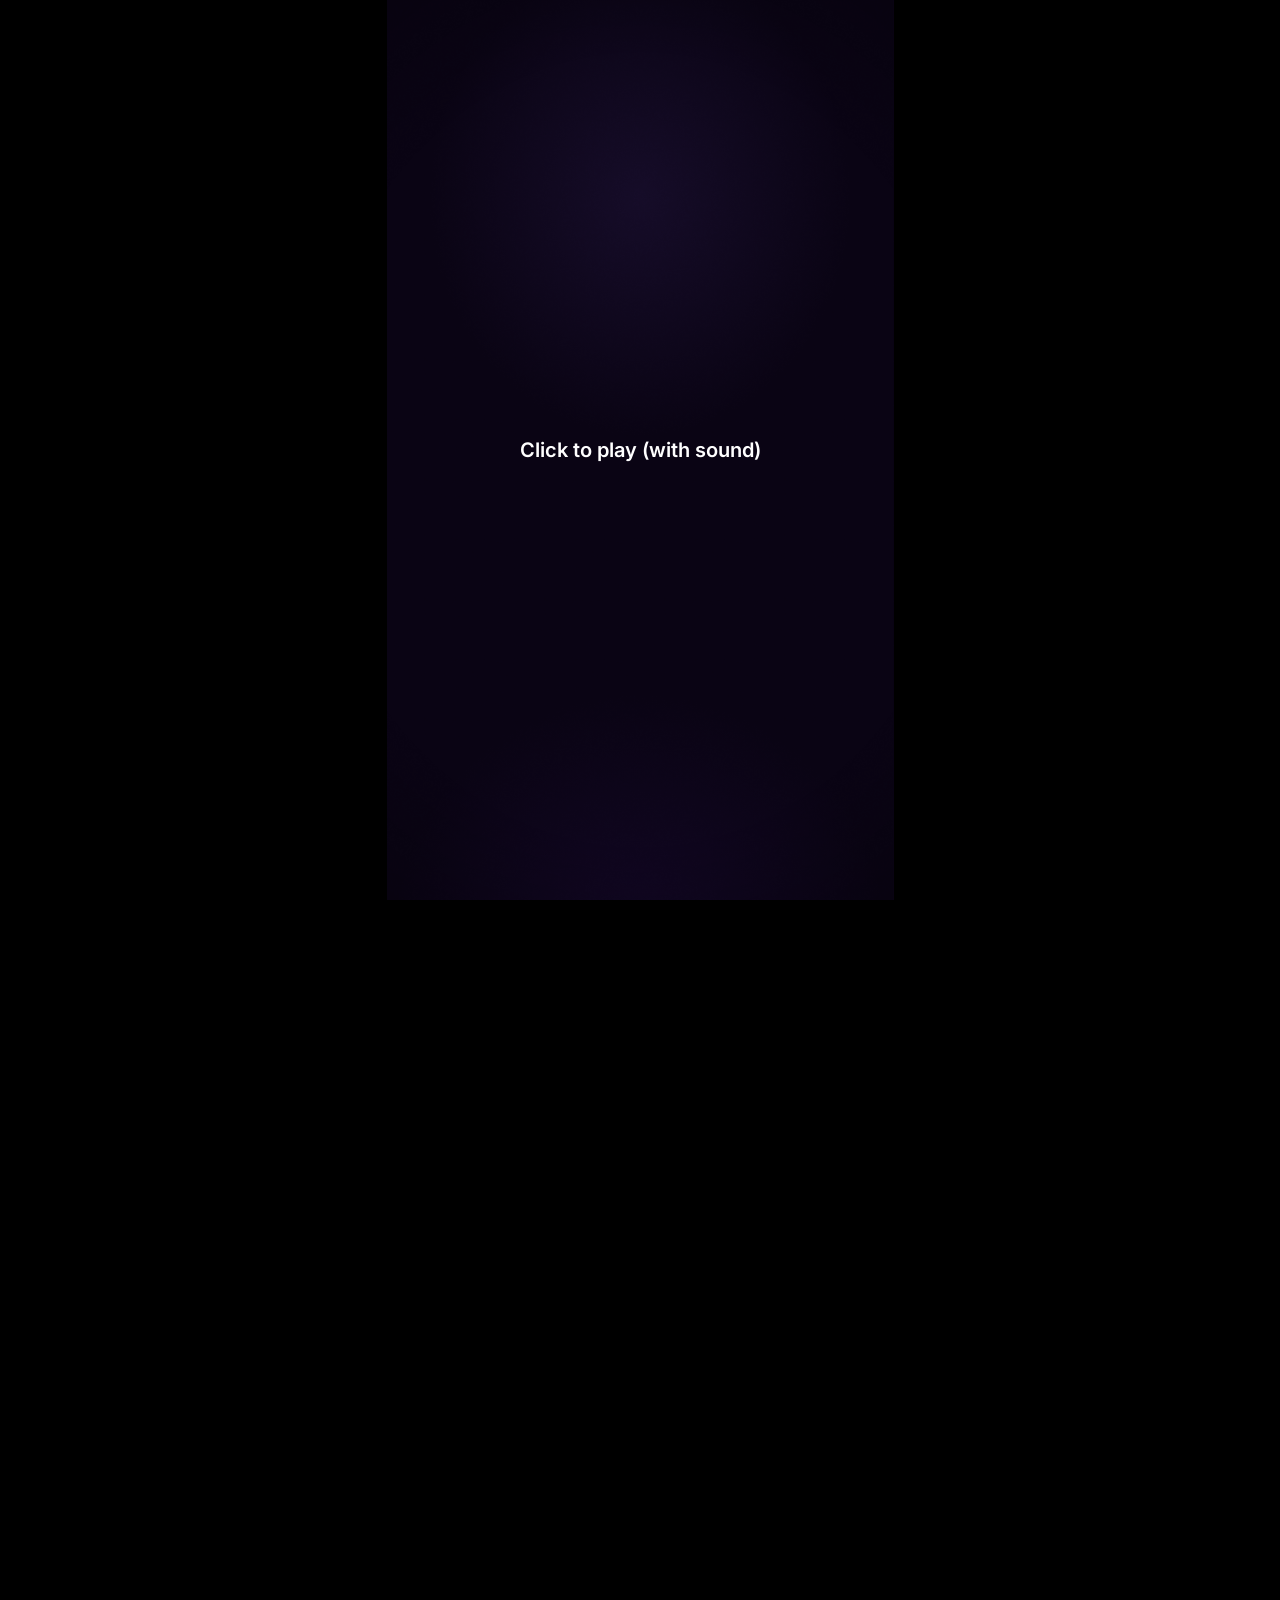
<file: webra-ad/index.html>
<!doctype html>
<html lang="en"><head><meta charset="utf-8">
<title>WEBRA 30s Spot</title>
<link rel="stylesheet" href="fonts/fonts.css">
<style>
:root{--ink:#07050c;--night:#0a0616;--deep:#140828;--plum:#1d0b3b;--purple:#5b21b6;--violet:#8b5cf6;--lav:#c4b5fd;--white:#f7f5ff}
html,body{margin:0;background:#000;overflow:hidden}
#stage{position:relative;width:1080px;height:1920px;overflow:hidden;background:var(--deep);transform-origin:0 0;font-family:Inter,sans-serif;color:var(--white)}
.abs{position:absolute;left:0;top:0;box-sizing:border-box}
.layer{position:absolute;left:0;top:0;width:1080px;height:1920px;perspective:1800px;perspective-origin:50% 50%}
.p3{transform-style:preserve-3d}
.disp{font-family:'Archivo Black';letter-spacing:-.02em;line-height:1;white-space:nowrap}
.mono{font-family:'JetBrains Mono',monospace}
#play{position:fixed;inset:0;display:flex;align-items:center;justify-content:center;color:#fff;font:600 20px Inter;background:rgba(0,0,0,.5);cursor:pointer;z-index:9}
</style></head>
<body>
<div id="stage"></div>
<script>
/* ============================================================
   WEBRA — 30s vertical spot. Deterministic timeline: seek(t).
   Edit these two placeholders, then re-render.
   ============================================================ */
const HANDLE = '[ INSTAGRAM HANDLE ]';
const SITE   = '[ WEBSITE URL ]';

const W=1080,H=1920,CX=540,CY=960,DUR=30;
const C=(x,a=0,b=1)=>Math.min(b,Math.max(a,x));
const P=(t,a,b)=>C((t-a)/(b-a));
const L=(a,b,p)=>a+(b-a)*p;
const E={
  o3:p=>1-Math.pow(1-p,3), o5:p=>1-Math.pow(1-p,5), i3:p=>p*p*p, i5:p=>p*p*p*p*p,
  io3:p=>p<.5?4*p*p*p:1-Math.pow(-2*p+2,3)/2,
  expo:p=>p>=1?1:1-Math.pow(2,-10*p),
  iexpo:p=>p<=0?0:Math.pow(2,10*p-10),
  back:p=>{const c1=2.2,c3=c1+1;return 1+c3*Math.pow(p-1,3)+c1*Math.pow(p-1,2)},
  soft:p=>{const c1=1.2,c3=c1+1;return 1+c3*Math.pow(p-1,3)+c1*Math.pow(p-1,2)},
};
function rng(seed){return()=>{seed|=0;seed=seed+0x6D2B79F5|0;let t=Math.imul(seed^seed>>>15,1|seed);t=t+Math.imul(t^t>>>7,61|t)^t;return((t^t>>>14)>>>0)/4294967296}}
const hash=n=>{const x=Math.sin(n*127.1+311.7)*43758.5453;return x-Math.floor(x)};
const stage=document.getElementById('stage');

function div(parent,css='',html='',cls=''){const d=document.createElement('div');d.className='abs '+cls;d.style.cssText=css;d.innerHTML=html;parent.appendChild(d);return d}
// centered box: element whose origin is the stage centre
function box(parent,w,h,css='',html='',cls=''){return div(parent,`left:${CX-w/2}px;top:${CY-h/2}px;width:${w}px;height:${h}px;`+css,html,cls)}
function tf(e,o={}){const{x=0,y=0,z=0,rx=0,ry=0,rz=0,s=1,sx=1,sy=1,sk=0}=o;e.style.transform=`translate3d(${x}px,${y}px,${z}px) rotateX(${rx}deg) rotateY(${ry}deg) rotateZ(${rz}deg) skewX(${sk}deg) scale(${s*sx},${s*sy})`}
function op(e,a){a=C(a);e.style.opacity=a;e.style.visibility=a<=.002?'hidden':'visible'}
function show(e,on){e.style.display=on?'':'none'}
// dimensional extrusion via stacked shadows
function extrude(dx,dy,n=14,from=[76,29,149],to=[12,5,24]){let s=[];for(let i=1;i<=n;i++){const k=i/n,c=from.map((v,j)=>Math.round(L(v,to[j],k)));s.push(`${(dx*i).toFixed(2)}px ${(dy*i).toFixed(2)}px 0 rgb(${c})`)}return s.join(',')}

// kinetic text line: mask wrapper + per-word/char spans
function tline(parent,txt,{size=160,y=0,font="'Archivo Black'",weight=400,color='var(--white)',maxW=960,ls=-.02,split='words',mask=true}={}){
  const anchor=div(parent,`left:0;top:${CY+y}px;width:${W}px;height:0;`,'','p3');
  const m=div(anchor,`left:0;width:${W}px;display:flex;justify-content:center;align-items:center;overflow:${mask?'hidden':'visible'};`);
  const inner=div(m,`position:relative;font-family:${font};font-weight:${weight};font-size:${size}px;color:${color};letter-spacing:${ls}em;white-space:nowrap;line-height:1;padding:0 .08em;`);
  const parts=split==='chars'?[...txt]:txt.split(' ');
  const spans=parts.map((p,i)=>{const s=document.createElement('span');s.style.cssText='display:inline-block;will-change:transform;white-space:pre';s.textContent=p+(split==='words'&&i<parts.length-1?' ':'');inner.appendChild(s);return s});
  const o={anchor,m,inner,spans,size,maxW};
  o.setSize=sz=>{o.size=sz;inner.style.fontSize=sz+'px';m.style.height=(sz*1.28)+'px';m.style.top=(-sz*.64)+'px'};
  o.setSize(size);return o;
}
function fit(o){const w=o.inner.scrollWidth;if(w>o.maxW)o.setSize(o.size*o.maxW/w)}
// mask reveal of spans: p 0..1 (from below), q 0..1 exit (to top)
function reveal(o,t,starts,dur=.42,ease=E.expo,exitAt=null,exitDur=.3){
  o.spans.forEach((s,i)=>{const st=Array.isArray(starts)?starts[i]:starts+i*.05;const p=ease(P(t,st,st+dur));
    let y=(1-p)*o.size*1.15;if(exitAt!=null){y-=E.i3(P(t,exitAt+i*.03,exitAt+i*.03+exitDur))*o.size*1.2}
    s.style.transform=`translateY(${y}px)`});
}

/* ---------------- BACKGROUND / GLOBAL LIGHT ---------------- */
const bg=div(stage,`width:${W}px;height:${H}px;background:var(--deep)`);
div(bg,`width:${W}px;height:${H}px;background:radial-gradient(60% 38% at 50% 22%,rgba(139,92,246,.20),rgba(139,92,246,0) 70%),radial-gradient(70% 40% at 50% 105%,rgba(91,33,182,.22),rgba(0,0,0,0) 70%)`);

const S={}; // scene layers (DOM order = z order)
for(const k of ['s6','s1','s2','s3','s4','s5'])S[k]=div(stage,'','','layer');

/* ================= SCENE 1 — THE HOOK (0–4s) ================= */
const s1={};
(()=>{
  const L1=S.s1;
  s1.cam=box(L1,W,H,'','','p3');
  const g=s1.phone=box(s1.cam,500,1020,'','','p3');
  s1.thick=[];
  for(let i=8;i>=1;i--){const c=Math.round(L(40,12,i/8));s1.thick.push(div(g,`width:500px;height:1020px;border-radius:72px;background:rgb(${c},${Math.round(c*.7)},${Math.round(c*1.5)});transform:translateZ(${-i*3.2}px)`))}
  s1.body=div(g,`width:500px;height:1020px;border-radius:72px;background:#0b0812;box-shadow:0 80px 140px rgba(0,0,0,.55),inset 0 0 0 2px rgba(255,255,255,.07)`);
  div(s1.body,`inset:0;border-radius:72px;background:linear-gradient(125deg,rgba(255,255,255,.28),rgba(255,255,255,0) 22%,rgba(255,255,255,0) 72%,rgba(255,255,255,.10));-webkit-mask:linear-gradient(#000 0 0) content-box,linear-gradient(#000 0 0);-webkit-mask-composite:xor;padding:3px`);
  // empty digital space behind the screen
  s1.void=div(g,`left:20px;top:20px;width:460px;height:980px;border-radius:54px;overflow:hidden;background:#050309;transform:translateZ(1px)`);
  div(s1.void,`inset:-200px;background:repeating-linear-gradient(0deg,rgba(196,181,253,.10) 0 1px,transparent 1px 46px),repeating-linear-gradient(90deg,rgba(196,181,253,.10) 0 1px,transparent 1px 46px);transform:perspective(500px) rotateX(58deg) translateY(160px)`);
  // generic social profile (intentionally unbranded)
  const r=rng(7);let tiles='';
  for(let i=0;i<9;i++){const g2=Math.round(185+r()*40),hue=r()<.4;tiles+=`<div class="abs" style="left:${(i%3)*154}px;top:${560+Math.floor(i/3)*154}px;width:152px;height:152px;background:${hue?`rgb(${g2-10},${g2-22},${g2+14})`:`rgb(${g2},${g2-4},${g2+6})`}"></div>`}
  let hl='';for(let i=0;i<4;i++)hl+=`<div class="abs" style="left:${24+i*100}px;top:436px;width:72px;height:72px;border-radius:50%;border:3px solid #d6d0e1;background:#eeebf3"></div>`;
  const profile=`
   <div class="abs" style="left:24px;top:22px;width:58px;height:14px;border-radius:7px;background:#1d1a24"></div>
   <div class="abs" style="left:370px;top:22px;width:66px;height:14px;border-radius:7px;background:#1d1a24"></div>
   <div class="abs" style="left:24px;top:66px;width:170px;height:22px;border-radius:6px;background:#2a2633"></div>
   <div class="abs" style="left:356px;top:62px;width:30px;height:30px;border-radius:8px;border:3px solid #2a2633"></div>
   <div class="abs" style="left:404px;top:62px;width:30px;height:30px;border-radius:50%;border:3px solid #2a2633"></div>
   <div class="abs" style="left:24px;top:112px;width:128px;height:128px;border-radius:50%;background:#dcd7e5;overflow:hidden"><div class="abs" style="left:40px;top:28px;width:48px;height:48px;border-radius:50%;background:#b8b1c6"></div><div class="abs" style="left:18px;top:86px;width:92px;height:70px;border-radius:46px 46px 0 0;background:#b8b1c6"></div></div>
   ${[0,1,2].map(i=>`<div class="abs" style="left:${186+i*92}px;top:146px;width:56px;height:24px;border-radius:6px;background:#2a2633"></div><div class="abs" style="left:${180+i*92}px;top:180px;width:68px;height:12px;border-radius:6px;background:#bdb6ca"></div>`).join('')}
   <div class="abs" style="left:24px;top:258px;font:700 26px Inter;color:#1d1a24">yourbusiness</div>
   <div class="abs" style="left:24px;top:302px;width:300px;height:14px;border-radius:7px;background:#cbc5d6"></div>
   <div class="abs" style="left:24px;top:326px;width:230px;height:14px;border-radius:7px;background:#cbc5d6"></div>
   <div class="abs" style="left:24px;top:362px;width:200px;height:50px;border-radius:12px;background:#e7e3ee"></div>
   <div class="abs" style="left:236px;top:362px;width:200px;height:50px;border-radius:12px;background:#e7e3ee"></div>
   ${hl}
   <div class="abs" style="left:0;top:540px;width:153px;height:3px;background:#1d1a24"></div>
   ${tiles}`;
  s1.screen=div(g,`left:20px;top:20px;width:460px;height:980px;border-radius:54px;overflow:hidden;background:#f6f4f9;transform:translateZ(2px)`,profile);
  // shards (triangulated copies of the screen)
  const cols=4,rows=8,pts=[];const rr=rng(21);
  for(let j=0;j<=rows;j++)for(let i=0;i<=cols;i++){const edge=i==0||j==0||i==cols||j==rows;pts.push([i*460/cols+(edge?0:(rr()-.5)*80),j*980/rows+(edge?0:(rr()-.5)*80)])}
  const tris=[];for(let j=0;j<rows;j++)for(let i=0;i<cols;i++){const a=pts[j*(cols+1)+i],b=pts[j*(cols+1)+i+1],c=pts[(j+1)*(cols+1)+i],d=pts[(j+1)*(cols+1)+i+1];if((i+j)%2){tris.push([a,b,d],[a,d,c])}else{tris.push([a,b,c],[b,d,c])}}
  s1.shardG=div(g,`left:20px;top:20px;width:460px;height:980px;transform:translateZ(3px)`,'','p3');
  s1.shards=tris.map((tr,i)=>{
    const cx=(tr[0][0]+tr[1][0]+tr[2][0])/3,cy=(tr[0][1]+tr[1][1]+tr[2][1])/3;
    const d=div(s1.shardG,`width:460px;height:980px;border-radius:54px;overflow:hidden;background:#f6f4f9;clip-path:polygon(${tr.map(p=>p[0].toFixed(1)+'px '+p[1].toFixed(1)+'px').join(',')});transform-origin:${cx}px ${cy}px`,profile);
    const dx=cx-230,dy=cy-420,len=Math.hypot(dx,dy)||1;
    return{d,dir:[dx/len+(rr()-.5)*.5,dy/len+(rr()-.5)*.5],dist:500+rr()*900,z:250+rr()*1100,r:[(rr()-.5)*420,(rr()-.5)*420,(rr()-.5)*300],delay:len/600*.12};
  });
  // crack lines
  const lines=new Set();tris.forEach(tr=>{for(let k=0;k<3;k++){const a=tr[k],b=tr[(k+1)%3];lines.add(`M${a[0].toFixed(1)} ${a[1].toFixed(1)}L${b[0].toFixed(1)} ${b[1].toFixed(1)}`)}});
  s1.cracks=div(g,`left:20px;top:20px;width:460px;height:980px;transform:translateZ(4px)`,`<svg width="460" height="980"><path d="${[...lines].join('')}" stroke="#fff" stroke-width="2.2" fill="none" stroke-linecap="round"/></svg>`);
  // headline
  s1.lines=[['JUST AN',-178],['INSTAGRAM',0],['PAGE?',178]].map(([txt,y])=>{
    const o=tline(L1,txt,{size:190,y,maxW:990,mask:false});
    // chromatic layers for the distort beat
    o.ghosts=['#8b5cf6','#c4b5fd'].map(col=>{const gh=o.inner.cloneNode(true);gh.style.color=col;gh.style.position='absolute';gh.style.left='0';gh.style.top='0';gh.style.textShadow='none';gh.style.fontSize='1em';gh.style.padding='0 .08em';o.inner.appendChild(gh);return gh});
    return o;
  });
})();

function scene1(t){
  const on=t<4.05;show(S.s1,on);if(!on)return;
  // camera push + shake at the crack
  const shake=t>1.0&&t<1.45?(hash(Math.floor(t*30))-.5)*14*(1-P(t,1.0,1.45)):0;
  tf(s1.cam,{x:shake,y:shake*.6,s:L(1,1.08,E.io3(P(t,0,4)))});
  const enter=E.o5(P(t,0,1.15)),away=E.io3(P(t,1.3,3.2));
  tf(s1.phone,{y:-30+14*Math.sin(t*2.2),z:L(-650,0,enter)-900*away,ry:L(-40,-16,E.o3(P(t,0,1.3)))+34*away,rx:L(14,7,enter),rz:L(-8,-3,enter)});
  const bodyA=P(t,0,.25)*(1-P(t,2.2,3.0));
  [...s1.thick,s1.body,s1.void].forEach(e=>op(e,bodyA));
  const intact=t<1.25;op(s1.screen,intact?P(t,0,.25):0);
  op(s1.cracks,t>=1.0&&t<1.25?.9*P(t,1.0,1.06):0);
  show(s1.shardG,!intact);
  s1.shards.forEach(sh=>{const p=E.o5(P(t,1.25+sh.delay,2.9+sh.delay));
    tf(sh.d,{x:sh.dir[0]*sh.dist*p,y:sh.dir[1]*sh.dist*p,z:sh.z*p,rx:sh.r[0]*p,ry:sh.r[1]*p,rz:sh.r[2]*p});
    op(sh.d,intact?0:1-P(p,.55,1))});
  // headline: slam (1.5 / 1.75 / 2.0), distort (3.0), exit (3.35)
  const st=[1.5,1.75,2.0];
  s1.lines.forEach((o,i)=>{
    const p=P(t,st[i],st[i]+.32),e=E.expo(p);
    const glitch=t>2.98&&t<3.36;const q=Math.floor(t*24)+i*7;
    const jx=glitch?(hash(q)-.5)*70:0,sk=glitch?(hash(q+3)-.5)*24:0;
    const ex=E.i5(P(t,3.34+i*.05,3.74+i*.05));
    tf(o.anchor,{x:jx+(i%2?1:-1)*1500*ex,z:L(900,0,e),rx:L(-38,0,e),sk:sk+(i%2?1:-1)*28*ex,s:1});
    op(o.inner,P(t,st[i],st[i]+.04));
    const sep=glitch?L(6,34,hash(q+9)):0;
    o.ghosts[0].style.transform=`translate(${-sep}px,${glitch?(hash(q+1)-.5)*16:0}px)`;
    o.ghosts[1].style.transform=`translate(${sep}px,${glitch?(hash(q+2)-.5)*16:0}px)`;
    o.ghosts.forEach(g=>g.style.opacity=sep>1?.9:0);
    o.inner.style.textShadow=extrude(-1.2,1.6,10);
  });
}

/* ============ SCENE 2 — WEBSITE DEVELOPMENT (4–10s) ============ */
const s2={};
const DESK={w:900,h:644},MOB={w:420,h:880};
const MODS={ // [x,y,w,h] in content coords (content = frame minus 44px chrome)
  nav:[[0,0,900,60],[0,0,420,60]],
  text:[[44,100,420,190],[24,84,372,150]],
  img:[[500,100,356,256],[24,250,372,200]],
  cta:[[44,318,190,56],[24,466,190,56]],
  c0:[[44,400,256,160],[24,540,372,84]],
  c1:[[316,400,256,160],[24,636,372,84]],
  c2:[[588,400,256,160],[24,732,372,84]],
};
(()=>{
  const L2=S.s2;
  s2.world=box(L2,W,H,'','','p3');
  s2.field=box(s2.world,W,H,'','','p3');
  const r=rng(99),cols=['#f7f5ff','#8b5cf6','#5b21b6','#c4b5fd'];
  s2.shapes=[];for(let i=0;i<30;i++){
    const type=i%6,sz=40+r()*130,col=cols[i%4];
    let css=`width:${sz}px;height:${sz}px;left:${-sz/2}px;top:${-sz/2}px;`;
    if(type==0)css+=`border:3px solid ${col}`;else if(type==1)css+=`background:${col}`;else if(type==2)css+=`border:3px solid ${col};border-radius:50%`;
    else if(type==3)css+=`background:${col};border-radius:50%;width:${sz*.5}px;height:${sz*.5}px`;else if(type==4)css+=`background:${col};clip-path:polygon(50% 0,100% 100%,0 100%)`;else css+=`background:${col};height:${sz*.18}px`;
    s2.shapes.push({d:div(s2.field,css),x:(r()-.5)*1300,y:(r()-.5)*1900,z:-1400+r()*1500,rs:(r()-.5)*90,tx:(r()-.5)*820,ty:(r()-.5)*560,ph:r()*6});
  }
  // floor + environment forms (revealed by camera move)
  s2.floor=box(s2.world,2400,2400,`background:repeating-linear-gradient(0deg,rgba(196,181,253,.13) 0 2px,transparent 2px 120px),repeating-linear-gradient(90deg,rgba(196,181,253,.13) 0 2px,transparent 2px 120px);-webkit-mask:radial-gradient(closest-side,#000,transparent)`);
  s2.slab=box(s2.world,260,900,`background:#5b21b6;box-shadow:inset -30px 0 60px rgba(0,0,0,.35)`);
  s2.slab2=box(s2.world,140,140,`background:#f7f5ff`);
  s2.ring=box(s2.world,520,520,`border:26px solid #2a1352;border-radius:50%`);
  // browser
  s2.B=box(s2.world,DESK.w,DESK.h,'','','p3');
  s2.shadow=box(s2.world,700,120,`background:radial-gradient(closest-side,rgba(0,0,0,.55),transparent);`);
  s2.frame=div(s2.B,`inset:0;border-radius:22px;background:#fbfaff;box-shadow:0 70px 140px rgba(0,0,0,.5),0 0 0 1px rgba(255,255,255,.4)`,'','p3');
  s2.chrome=div(s2.frame,`left:0;top:0;right:0;height:44px;border-radius:22px 22px 0 0;background:#ebe7f4`,
    `<div class="abs" style="left:20px;top:16px;width:12px;height:12px;border-radius:50%;background:#c9c2d8;box-shadow:20px 0 #c9c2d8,40px 0 #c9c2d8"></div>`);
  s2.url=div(s2.chrome,`top:9px;height:26px;border-radius:13px;background:#fff;font:500 14px 'JetBrains Mono';color:#7a7290;display:flex;align-items:center;justify-content:center`,'yourbusiness.ge');
  s2.content=div(s2.frame,`left:0;top:44px;right:0;bottom:0`,'','p3');
  const c=s2.content,M=s2.m={};
  M.grid=div(c,`inset:0 44px;background:repeating-linear-gradient(90deg,rgba(139,92,246,.16) 0 58px,transparent 58px 72px);transform:translateZ(1px)`);
  M.nav=div(c,`background:#0c0915;border-radius:0`,`<div class="abs" style="left:24px;top:20px;width:20px;height:20px;background:#8b5cf6"></div><div class="abs" style="left:54px;top:19px;font:800 17px Inter;color:#fff">Your Brand</div>`);
  M.links=div(M.nav,`right:28px;top:26px;width:300px;height:8px`,[0,1,2,3].map(i=>`<div class="abs" style="left:${i*72}px;top:0;width:54px;height:8px;border-radius:4px;background:rgba(255,255,255,${i==3?.9:.35})"></div>`).join(''));
  M.burger=div(M.nav,`right:24px;top:21px;width:26px;height:18px;border-top:3px solid #fff;border-bottom:3px solid #fff`,`<div class="abs" style="left:0;top:4.5px;width:26px;height:3px;background:#fff"></div>`);
  M.text=div(c,``);
  M.tl=['Crafted for','your','business.'].map((w,i)=>{const m=div(M.text,`left:0;overflow:hidden;width:420px`);const s=div(m,`position:relative;font-family:'Archivo Black';color:${i==2?'#5b21b6':'#0c0915'};letter-spacing:-.02em;white-space:nowrap;line-height:1.05`,w);return{m,s}});
  M.img=div(c,`border-radius:18px;overflow:hidden;background:#1d0b3b`,`<div class="abs" style="inset:-60%;background:repeating-linear-gradient(118deg,#f7f5ff 0 22px,#1d0b3b 22px 58px,#f7f5ff 58px 70px,#1d0b3b 70px 118px);transform:rotate(-8deg) skewY(6deg)"></div><div class="abs" style="right:18%;top:22%;width:34%;padding-bottom:34%;border-radius:50%;background:#8b5cf6"></div>`);
  M.cta=div(c,`border-radius:28px;background:#5b21b6;font:700 20px Inter;color:#fff;display:flex;align-items:center;justify-content:center`,'Get started →');
  ['c0','c1','c2'].forEach(k=>{M[k]=div(c,`border-radius:14px;background:#f0ecfa`);
    M[k+'i']=div(M[k],`width:40px;height:40px;border-radius:10px;background:${k=='c1'?'#0c0915':'#8b5cf6'}`);
    M[k+'l']=div(M[k],`width:150px;height:30px`,`<div class="abs" style="left:0;top:0;width:150px;height:11px;border-radius:6px;background:#3b3450"></div><div class="abs" style="left:0;top:20px;width:110px;height:9px;border-radius:5px;background:#c3bcd3"></div>`)});
  s2.white=div(s2.frame,`inset:0;border-radius:22px;background:#f7f5ff;transform:translateZ(60px)`);
  // headline
  s2.head=tline(L2,'BUILD IT.',{size:230,y:-700,maxW:960});
})();

function scene2(t){
  const on=t>3.25&&t<10.02;show(S.s2,on);if(!on)return;
  // camera move after the build
  const orbit=E.io3(P(t,8.0,9.2)),back=E.io3(P(t,9.25,9.9));
  const k=orbit*(1-back);
  tf(s2.world,{x:-90*k,z:-280*k,ry:20*k,rx:4*k});
  // geometric field
  const fz=L(-1500,0,E.o5(P(t,3.25,4.3))),conv=E.io3(P(t,4.3,4.95));
  s2.shapes.forEach((s,i)=>{
    const dr=t*.35+s.ph;
    const x=L(s.x+Math.sin(dr)*30,s.tx,conv),y=L(s.y+Math.cos(dr*1.3)*30,s.ty,conv),z=L(s.z+fz,0,conv);
    tf(s.d,{x,y,z,rz:s.rs*t+i*20,rx:s.rs*t*.5,s:L(1,.25,conv)});
    op(s.d,P(t,3.25,3.6)*(1-P(t,4.7,4.95)));
  });
  // environment
  const envA=P(t,7.6,8.3)*(1-P(t,9.35,9.8));
  tf(s2.floor,{y:760,rx:84,z:-200});op(s2.floor,envA*.9);
  tf(s2.slab,{x:-620,y:-80,z:-900,ry:28});op(s2.slab,envA);
  tf(s2.slab2,{x:520,y:-560,z:-600,rz:45+t*18,rx:t*30});op(s2.slab2,envA);
  tf(s2.ring,{x:380,y:420,z:-1100,rx:62,rz:t*12});op(s2.ring,envA);
  // browser
  const m=E.io3(P(t,6.95,7.95));      // desktop -> mobile
  const col=E.io3(P(t,9.45,9.95));     // collapse into the gem
  let w=L(DESK.w,MOB.w,m),h=L(DESK.h,MOB.h,m);w=L(w,220,col);h=L(h,220,col);
  const B=s2.B;B.style.width=w+'px';B.style.height=h+'px';B.style.left=(CX-w/2)+'px';B.style.top=(CY-h/2)+'px';
  const bin=E.o5(P(t,4.45,5.05));
  const ry=L(L(-30,-12,E.o3(P(t,4.45,6.95))),0,m),rx=L(L(16,6,E.o3(P(t,4.45,6.95))),0,m);
  tf(B,{y:L(L(60,150,m),-380,col),z:L(-420,0,bin),ry:ry*(1-col),rx:rx*(1-col),rz:45*col,s:L(.85,1,bin)});
  op(s2.frame,P(t,4.5,4.8));
  s2.frame.style.borderRadius=L(22,12,col)+'px';
  tf(s2.shadow,{y:L(560,700,m),rx:90,z:-100});op(s2.shadow,P(t,4.6,5.2)*(1-col));
  s2.url.style.left=L(80,60,m)+'px';s2.url.style.right=L(80,20,m)+'px';
  op(s2.white,E.o3(P(t,9.45,9.72)));op(s2.content,1-P(t,9.45,9.62));
  // modules
  const M=s2.m;
  const place=(e,k)=>{const[a,b]=MODS[k];const r=a.map((v,i)=>L(v,b[i],m));e.style.left=r[0]+'px';e.style.top=r[1]+'px';e.style.width=r[2]+'px';e.style.height=r[3]+'px';return r};
  op(M.grid,.9*P(t,4.95,5.2)*(1-P(t,6.5,6.9)));
  place(M.nav,'nav');{const p=E.expo(P(t,5.0,5.4));tf(M.nav,{y:-50*(1-p),z:80*(1-p)});op(M.nav,P(t,5.0,5.12))}
  op(M.links,1-m);op(M.burger,m);
  place(M.text,'text');const fs=L(46,36,m);
  M.tl.forEach((o,i)=>{o.m.style.top=(i*fs*1.08)+'px';o.m.style.height=(fs*1.08)+'px';o.s.style.fontSize=fs+'px';const p=E.expo(P(t,5.2+i*.1,5.6+i*.1));o.s.style.transform=`translateY(${(1-p)*fs*1.1}px)`});
  place(M.img,'img');{const p=E.soft(P(t,5.5,5.95));tf(M.img,{x:260*(1-p),z:220*(1-p),ry:-30*(1-p)});op(M.img,P(t,5.5,5.6))}
  place(M.cta,'cta');{const p=E.back(P(t,5.9,6.2));tf(M.cta,{s:Math.max(0,p)});op(M.cta,P(t,5.9,5.95))}
  ['c0','c1','c2'].forEach((k,i)=>{place(M[k],k);const p=E.soft(P(t,6+i*.125,6.4+i*.125));tf(M[k],{y:140*(1-p),z:180*(1-p)});op(M[k],P(t,6+i*.125,6.08+i*.125));
    M[k+'i'].style.left='18px';M[k+'i'].style.top=L(18,22,m)+'px';M[k+'l'].style.left=L(18,74,m)+'px';M[k+'l'].style.top=L(78,28,m)+'px'});
  // BUILD IT.
  const o=s2.head;reveal(o,t,[7.98,8.2],.45,E.expo,9.28,.28);
  tf(o.anchor,{x:-40*k,ry:10*k});
  o.inner.style.textShadow=extrude(-1.4+2.6*k,1.8,16);
}

/* ============ SCENE 3 — SEO / GOOGLE VISIBILITY (10–16s) ============ */
const s3={};
const QUERY='website developer near me';
(()=>{
  const L3=S.s3;
  s3.world=box(L3,W,H,'','','p3');
  // rising lines
  const r=rng(5);s3.rise=[];for(let i=0;i<18;i++){const x=-500+i*(1000/17)+(r()-.5)*20;s3.rise.push({d:div(s3.world,`left:${CX+x}px;top:${CY+960}px;width:${i%3?2:4}px;height:${500+r()*900}px;background:${i%4?'rgba(196,181,253,.28)':'rgba(247,245,255,.55)'};transform-origin:50% 0`),st:r()*1.2})}
  s3.rings=[0,1,2,3,4].map(()=>box(s3.world,100,100,`border:3px solid rgba(196,181,253,.5);border-radius:50%`));
  // gem
  s3.gem=box(s3.world,W,H,'','','p3');
  s3.core=box(s3.gem,220,220,`background:#f7f5ff;border-radius:14px;box-shadow:0 0 70px rgba(167,139,250,.55),0 0 0 10px rgba(139,92,246,.18)`);
  s3.facets=[260,330,410].map((s,i)=>box(s3.gem,s,s,`border:${i==1?4:2}px solid ${i==1?'#8b5cf6':'rgba(247,245,255,.7)'};border-radius:${10+i*4}px`));
  // orbiting ghost search bars
  s3.ghosts=[0,1,2].map(()=>box(s3.world,520,84,`border-radius:42px;border:2px solid rgba(247,245,255,.35);background:rgba(247,245,255,.04)`,`<div class="abs" style="left:26px;top:26px;width:28px;height:28px;border-radius:50%;border:3px solid rgba(247,245,255,.5)"></div><div class="abs" style="left:74px;top:36px;width:240px;height:10px;border-radius:5px;background:rgba(247,245,255,.25)"></div>`));
  // main search bar
  s3.bar=box(s3.world,900,124,`border-radius:62px;background:#fbfaff;box-shadow:0 40px 90px rgba(0,0,0,.45)`);
  s3.lens=div(s3.bar,`left:48px;top:40px;width:44px;height:44px;border-radius:50%;border:5px solid #5b21b6`);
  s3.handle=div(s3.bar,`left:86px;top:80px;width:18px;height:5px;border-radius:3px;background:#5b21b6;transform:rotate(45deg)`);
  s3.q=div(s3.bar,`left:126px;top:0;height:124px;display:flex;align-items:center;font:500 42px Inter;color:#0c0915;white-space:pre`);
  s3.ph=div(s3.bar,`left:126px;top:0;height:124px;display:flex;align-items:center;font:500 42px Inter;color:#a59fb3`,'Search');
  s3.caret=div(s3.bar,`top:36px;width:4px;height:52px;background:#8b5cf6`);
  s3.go=div(s3.bar,`right:14px;top:14px;width:96px;height:96px;border-radius:50%;background:#5b21b6`,`<div class="abs" style="left:32px;top:44px;width:30px;height:6px;background:#fff;border-radius:3px"></div><div class="abs" style="left:46px;top:36px;width:16px;height:16px;border-top:6px solid #fff;border-right:6px solid #fff;transform:rotate(45deg);box-sizing:border-box"></div>`);
  // results
  s3.rows=[0,1,2].map(()=>box(s3.world,900,112,`border-radius:22px;background:rgba(247,245,255,.07);border:1px solid rgba(247,245,255,.12)`,`<div class="abs" style="left:28px;top:30px;width:52px;height:52px;border-radius:12px;background:rgba(247,245,255,.16)"></div><div class="abs" style="left:104px;top:34px;width:380px;height:16px;border-radius:8px;background:rgba(247,245,255,.3)"></div><div class="abs" style="left:104px;top:64px;width:260px;height:12px;border-radius:6px;background:rgba(247,245,255,.16)"></div>`));
  s3.card=box(s3.world,900,270,`border-radius:26px;background:#fbfaff;box-shadow:0 40px 90px rgba(0,0,0,.45),0 0 0 4px #8b5cf6`,
   `<div class="abs" style="left:34px;top:36px;width:62px;height:62px;border-radius:50% 50% 50% 0;background:#5b21b6;transform:rotate(-45deg)"><div class="abs" style="left:21px;top:21px;width:20px;height:20px;border-radius:50%;background:#fff"></div></div>
    <div class="abs" style="left:124px;top:32px;font:800 46px Inter;color:#0c0915;letter-spacing:-.01em">Your Business</div>
    <div class="abs" style="left:124px;top:98px;width:300px;height:14px;border-radius:7px;background:#cfc8dd"></div>
    ${['Website','Directions','Call'].map((w,i)=>`<div class="abs" style="left:${34+[0,210,440][i]}px;top:160px;height:70px;padding:0 30px;border-radius:35px;border:3px solid #5b21b6;font:700 28px Inter;color:#5b21b6;display:flex;align-items:center">${w}</div>`).join('')}`);
  s3.pinRings=[0,1,2].map(()=>box(s3.world,60,60,`border:3px solid #8b5cf6;border-radius:50%`));
  s3.head=tline(L3,'GET FOUND.',{size:200,y:-760,maxW:900});
  // transition ring
  s3.wipeRing=div(L3,`border:8px solid #f7f5ff;border-radius:50%`);
})();

function scene3(t){
  const on=t>9.88&&t<16.02;show(S.s3,on);if(!on)return;
  const fade=1;
  // gem
  const gA=t<15.3?1:0;
  tf(s3.gem,{y:-380,s:1+.04*Math.sin(t*6.28)});
  tf(s3.core,{rz:45+(t-9.9)*14,ry:0});op(s3.core,gA*fade);
  s3.facets.forEach((f,i)=>{const a=E.o5(P(t,9.95+i*.08,10.6+i*.08));tf(f,{rz:45+(t-9.9)*(i%2?-24:18),rx:(t-9.9)*(30+i*20),ry:(t-9.9)*(22-i*9),s:L(.5,1,a)});op(f,a*fade)});
  // ghost bars orbit, one becomes the main bar
  s3.ghosts.forEach((g,i)=>{const th=(t-9.9)*1.6+i*2.094;const a=E.o3(P(t,10.0+i*.07,10.5+i*.07));
    tf(g,{x:430*Math.cos(th),y:-380+90*Math.sin(th),z:360*Math.sin(th)-80,ry:-Math.cos(th)*40,s:L(.4,1,a)});op(g,a*.9*(1-P(t,11.6,12.1)))});
  const bIn=E.soft(P(t,10.45,10.95));
  tf(s3.bar,{y:20,z:L(-600,0,bIn),rx:L(40,0,bIn),s:1});op(s3.bar,P(t,10.45,10.6)*(t<15.4?1:0));
  const n=Math.floor(C((t-10.8)/0.046,0,QUERY.length));
  s3.q.textContent=QUERY.slice(0,n);op(s3.ph,n?0:1);
  s3.caret.style.left=(128+s3.q.offsetWidth)+'px';op(s3.caret,(t<12.05&&Math.floor(t*4)%2==0)||(n>0&&n<QUERY.length)?1:0);
  const press=P(t,12.0,12.08)*(1-P(t,12.08,12.25));tf(s3.go,{s:1-.12*press});
  // results
  const lift=E.io3(P(t,12.45,12.95));
  s3.rows.forEach((r,i)=>{const a=E.soft(P(t,12.1+i*.08,12.45+i*.08));tf(r,{y:L(186+i*134,476+i*134,lift)+60*(1-a),z:-200*(1-a)});op(r,P(t,12.1+i*.08,12.2+i*.08)*L(1,.4,lift)*fade)});
  const cIn=E.soft(P(t,12.45,12.95));
  tf(s3.card,{y:L(1100,265,cIn),z:L(300,40,cIn),rx:L(-30,0,cIn)});op(s3.card,P(t,12.45,12.55)*fade);
  s3.pinRings.forEach((r,i)=>{const st=13.0+i*.5,p=P(t,st,st+1.4);tf(r,{x:-385,y:199,s:L(1,7,E.o3(p))});op(r,(p>0&&p<1?1-p:0)*fade)});
  // visibility: expanding rings around the gem, rising lines
  s3.rings.forEach((r,i)=>{const st=12.5+i*.5,p=P(t,st,st+1.6);tf(r,{y:-380,s:L(2,12,E.o3(p))});op(r,(p>0&&p<1?(1-p)*.8:0)*fade)});
  s3.rise.forEach(l=>{const p=E.o5(P(t,12.8+l.st,14.4+l.st));l.d.style.transform=`translate3d(0,${-p*l.d.offsetHeight}px,-300px)`;op(l.d,P(t,12.8+l.st,13+l.st)*fade)});
  // GET FOUND.
  reveal(s3.head,t,[13.48,13.72],.45,E.expo);op(s3.head.anchor,fade);
  s3.head.inner.style.letterSpacing=L(.06,-.02,E.o3(P(t,13.48,14.6)))+'em';
  s3.head.inner.style.textShadow=extrude(-1.2,1.8,16);
  // lens pre-expansion + circular wipe
  const pre=E.back(P(t,15.0,15.35));tf(s3.lens,{s:1+.6*pre});
  const R=L(30,1400,E.iexpo(P(t,15.3,15.98)));const ra=P(t,15.3,15.35)*(1-P(t,15.75,16.0));
  const s=s3.wipeRing.style;s.left=(160-R)+'px';s.top=(980-R)+'px';s.width=s.height=(2*R)+'px';op(s3.wipeRing,ra);
}

/* ============ SCENE 4 — AI AUTOMATIONS (16–22s) ============ */
const s4={};
const TASKS=['New lead','Booking request','Invoice','Follow-up email','Update CRM','Confirm order','Schedule post','Weekly report'];
(()=>{
  const L4=S.s4;L4.style.background='var(--night)';
  div(L4,`width:${W}px;height:${H}px;background:radial-gradient(55% 35% at 50% 40%,rgba(91,33,182,.28),transparent 70%)`);
  s4.label=div(L4,`left:64px;top:150px;font:500 28px 'JetBrains Mono';letter-spacing:.14em;color:#c4b5fd;display:flex;align-items:center;gap:16px`,`<span class="dot" style="display:inline-block;width:14px;height:14px;border-radius:50%;background:#6b6480"></span><span class="txt">MANUAL</span>`);
  s4.links=div(L4,`width:${W}px;height:${H}px`,`<svg width="1080" height="1920"></svg>`);
  s4.flow=box(L4,W,H,'','','p3');
  s4.spine=box(s4.flow,4,1120,`background:linear-gradient(#8b5cf6,#c4b5fd);transform-origin:50% 0`);
  s4.nodes=TASKS.map((_,k)=>box(s4.flow,34,34,`border-radius:50%;background:#0a0616;border:4px solid #8b5cf6`));
  s4.conns=TASKS.map((_,k)=>box(s4.flow,62,4,`background:#8b5cf6;transform-origin:${k%2?'0':'100%'} 50%`));
  s4.pulses=[0,1,2,3,4,5].map(()=>box(s4.flow,18,18,`border-radius:50%;background:#f7f5ff;box-shadow:0 0 18px rgba(196,181,253,.9)`));
  const r=rng(44);
  s4.chips=TASKS.map((label,k)=>{
    const d=box(s4.flow,10,84,`border-radius:42px;display:flex;align-items:center;white-space:nowrap`);
    const inner=div(d,`position:relative;display:flex;align-items:center;gap:18px;padding:0 34px 0 22px;font:600 34px Inter;color:#f7f5ff`,`<span class="ic" style="display:inline-flex;width:40px;height:40px;border-radius:50%;border:3px solid rgba(247,245,255,.5);box-sizing:border-box;align-items:center;justify-content:center;font:800 22px Inter;color:#fff"></span><span>${label}</span>`);
    return{d,inner,ic:inner.querySelector('.ic'),sx:(r()-.5)*640,sy:-760+k*205+(r()-.5)*120,sz:(r()-.5)*260,srz:(r()-.5)*44,ph:r()*6.28,w:0,side:k%2?1:-1,y:-560+k*160};
  });
  s4.head=[tline(L4,'AUTOMATE',{size:200,y:-640,maxW:960,split:'chars'}),tline(L4,'IT.',{size:200,y:-450,maxW:960})];
})();

function scene4(t){
  const on=t>15.28&&t<22.02;show(S.s4,on);if(!on)return;
  const R=t<16?L(30,1400,E.iexpo(P(t,15.3,15.98))):2000;
  S.s4.style.clipPath=t<16?`circle(${R}px at 160px 980px)`:'none';
  const snap=t>=17.8;
  s4.label.querySelector('.txt').textContent=snap?'AUTOMATED':'MANUAL';
  s4.label.querySelector('.dot').style.background=snap?'#8b5cf6':'#6b6480';
  op(s4.label,(1-P(t,21.0,21.3))*P(t,15.6,16.2));
  const tilt=E.io3(P(t,19.25,19.95))*(1-E.io3(P(t,21.0,21.6)));
  tf(s4.flow,{y:360*tilt,z:-160*tilt,rx:56*tilt,s:L(1,.95,tilt)});
  const morph=E.io3(P(t,21.3,21.95));
  // chips
  s4.chips.forEach((c,k)=>{
    if(!c.w)c.w=c.inner.offsetWidth;
    const chaos=1-E.back(P(t,17.8+k*.03,18.3+k*.03));
    const jt=Math.floor(t*6)+k*13;
    const cx=c.sx+Math.sin(t*1.7+c.ph)*40+(hash(jt)-.5)*18*chaos;
    const cy=c.sy+Math.cos(t*1.3+c.ph)*30+(hash(jt+5)-.5)*18*chaos;
    const px=c.side*(60+c.w/2);
    let x=L(px,cx,chaos),y=L(c.y,cy,chaos),z=L(0,c.sz,chaos),rz=L(0,c.srz+Math.sin(t*2+c.ph)*6,chaos);
    // convergence into stripes
    const j=k,ty=(j-3.5)*200;
    x=L(x,0,morph);y=L(y,ty,morph);rz=L(rz,0,morph);
    const w=L(c.w,1700,morph),h=L(84,110,morph);
    c.d.style.width=w+'px';c.d.style.height=h+'px';c.d.style.left=(CX-w/2)+'px';c.d.style.top=(CY-h/2)+'px';
    c.d.style.borderRadius=L(42,0,morph)+'px';
    const done=t>=18.5+k*.25;
    const bgA=L(snap?.10:.06,1,morph);
    c.d.style.background=`rgba(247,245,255,${bgA})`;c.d.style.boxShadow=morph>0?'none':`inset 0 0 0 2px rgba(247,245,255,${snap?.28:.18})`;
    const pop=done?1+.1*(1-E.o3(P(t,18.5+k*.25,18.8+k*.25))):1;
    tf(c.d,{x,y,z,rz,s:pop});op(c.d,P(t,15.3,15.6));
    op(c.inner,1-P(t,21.3,21.5));
    c.ic.style.background=done?'#8b5cf6':'transparent';c.ic.style.borderColor=done?'#8b5cf6':'rgba(247,245,255,.5)';c.ic.textContent=done?'✓':'';
  });
  // scattered dashed links (before)
  const svg=s4.links.firstChild;
  if(t<18.1){let h='';for(let k=0;k<6;k++){const a=s4.chips[k],b=s4.chips[(k*3+2)%8];if(hash(Math.floor(t*5)+k)<.55)continue;
    h+=`<line x1="${CX+a.sx}" y1="${CY+a.sy}" x2="${CX+b.sx}" y2="${CY+b.sy}" stroke="rgba(196,181,253,.35)" stroke-width="2" stroke-dasharray="10 14"/>`}svg.innerHTML=h;op(s4.links,1-P(t,17.8,18.0))}else op(s4.links,0);
  // spine, nodes, connectors
  const sp=E.o3(P(t,18.0,18.5)),dim=1-P(t,21.1,21.4);
  tf(s4.spine,{sy:sp});op(s4.spine,(sp>0?1:0)*dim);
  s4.nodes.forEach((n,k)=>{const a=E.back(P(t,18.05+k*.04,18.35+k*.04));const hit=t>=18.5+k*.25?1-P(t,18.5+k*.25,18.75+k*.25):0;
    tf(n,{y:-560+k*160,s:Math.max(0,a)*(1+.5*hit)});n.style.background=t>=18.5+k*.25?'#8b5cf6':'#0a0616';op(n,(a>0?1:0)*dim)});
  s4.conns.forEach((c,k)=>{const a=E.o3(P(t,18.15+k*.04,18.4+k*.04));tf(c,{x:(k%2?1:-1)*31,y:-560+k*160,sx:a});op(c,(a>0?1:0)*dim)});
  // pulses stream down the spine on the eighth-note grid
  s4.pulses.forEach((p,i)=>{const st=18.5+i*.5;const u=(t-st)/2.0;const vis=u>=0&&u<=1&&t<21.2;tf(p,{y:-560+u*1120});op(p,vis?1:0)});
  // headline
  const [a,b]=s4.head;
  reveal(a,t,19.46,.42,E.expo,20.98,.26);reveal(b,t,[19.72],.42,E.expo,21.02,.26);
  a.inner.style.letterSpacing=L(.18,-.02,E.o5(P(t,19.46,20.4)))+'em';
  [a,b].forEach(o=>o.inner.style.textShadow=extrude(0,2.2,16));
}

/* ============ SCENE 5 — BRAND REVEAL (22–27s) ============ */
const s5={};
function zebra(t,warp,vis,cnt=14,th=110){
  let d='';
  for(let k=0;k<cnt;k++){
    const yc=1300+(k-6.5)*200,a=k*1.7,b=k*2.3;
    const v=vis?vis(k):1;if(v<=0)continue;const x0=900-900*v,x1=900+900*v;
    const top=[],bot=[];
    for(let x=x0;x<=x1+.1;x+=(x1-x0)/40){
      const disp=warp*(95*Math.sin(x*.0034+a+t*1.1)+42*Math.sin(x*.0092+b-t*.6)+(x-900)*.18*Math.sin(k*.9));
      const tt=th/2*(1+warp*.55*Math.sin(x*.0047+a*1.3+t*.4));const tb=th/2*(1+warp*.55*Math.sin(x*.0053+b*1.1-t*.3));
      top.push(`${x.toFixed(1)} ${(yc-Math.max(4,tt)+disp).toFixed(1)}`);bot.push(`${x.toFixed(1)} ${(yc+Math.max(4,tb)+disp).toFixed(1)}`);
    }
    d+=`M${top.join('L')}L${bot.reverse().join('L')}Z`;
  }
  return d;
}
(()=>{
  const L5=S.s5;
  s5.bg=div(L5,`width:${W}px;height:${H}px;background:var(--plum)`);
  s5.spot=div(L5,`width:${W}px;height:${H}px;background:radial-gradient(55% 32% at 50% 46%,rgba(139,92,246,.30),transparent 70%)`);
  s5.wrap=box(L5,1800,2600,'','<svg width="1800" height="2600"><rect width="1800" height="2600" fill="#0a0616"/><path fill="#f7f5ff"/></svg>');
  s5.bgRect=s5.wrap.querySelector('rect');s5.path=s5.wrap.querySelector('path');
  s5.word=tline(L5,'WEBRA',{size:280,y:-60,maxW:900,split:'chars'});
  s5.tag=tline(L5,'Build it. Get found. Automate it.',{size:50,y:250,font:'Inter',weight:600,maxW:920,ls:0,color:'#e9e3ff'});
})();

function scene5(t){
  const on=t>21.93;show(S.s5,on);if(!on)return;
  const tile=E.io3(P(t,23.3,24.0)),hit=E.expo(P(t,24.0,24.45)),out=E.io3(P(t,26.55,27.0));
  const warp=E.io3(P(t,22.0,23.0));
  s5.path.setAttribute('d',zebra(t,warp,k=>(k>=3&&k<=10)?1:E.o3(P(t,21.95+Math.abs(k-6.5)*.05,22.35+Math.abs(k-6.5)*.05))));
  s5.bgRect.setAttribute('fill',t<22.6?'#0a0616':'#07050c');
  let hw=L(900,260,tile),hh=L(1300,260,tile),rad=L(0,40,tile);
  hw=L(hw,400,hit);hh=L(hh,13,hit);rad=L(rad,13,hit);
  hw*=1-out;
  s5.wrap.style.clipPath=`inset(${1300-hh}px ${900-hw}px ${1300-hh}px ${900-hw}px round ${rad}px)`;
  const bump=Math.sin(Math.PI*tile);
  tf(s5.wrap,{y:L(0,170,hit),rz:L(-16*E.io3(P(t,22.3,23.3)),0,tile),rx:22*bump,ry:-28*bump,s:L(1,1.12,E.io3(P(t,22.3,23.3)))*L(1,1/1.12,tile)});
  op(s5.wrap,1-P(t,26.8,27.0));
  const bgA=P(t,23.3,23.5)*(1-P(t,26.6,27.0));op(s5.bg,bgA);op(s5.spot,bgA);
  // wordmark (placeholder typography — swap for official logo)
  const w=s5.word;
  w.spans.forEach((s,i)=>{const p=E.back(P(t,24.0+i*.06,24.5+i*.06));s.style.transform=`translateY(${(1-p)*w.size*1.1}px)`});
  w.inner.style.letterSpacing=L(.16,.02,E.o3(P(t,24.0,26.6)))+'em';
  const sc=L(1,.3,out);tf(w.anchor,{y:L(0,-752,out),s:sc});
  w.inner.style.textShadow=extrude(0,2.4*(1-out),18);
  op(w.anchor,t>=24?1:0);
  // tagline word-by-word on the beat
  const tg=s5.tag;
  tg.spans.forEach((s,i)=>{const st=[25,25,25.5,25.5,26,26][i];const p=E.expo(P(t,st,st+.4));s.style.transform=`translateY(${(1-p)*80}px)`;s.style.opacity=P(t,st,st+.1)});
  op(tg.anchor,1-out);
}

/* ============ SCENE 6 — CALL TO ACTION (27–30s) ============ */
const s6={};
(()=>{
  const L6=S.s6;
  s6.bg=div(L6,`width:${W}px;height:${H}px;background:var(--plum)`);
  s6.tex=box(L6,1800,2600,'','<svg width="1800" height="2600"><path fill="#f7f5ff"/></svg>');s6.path=s6.tex.querySelector('path');
  div(L6,`width:${W}px;height:${H}px;background:radial-gradient(60% 40% at 50% 40%,rgba(139,92,246,.22),transparent 70%)`);
  s6.l1=tline(L6,'YOUR BUSINESS.',{size:130,y:-440,maxW:960});
  s6.l2=tline(L6,'ONLINE.',{size:170,y:-285,maxW:960,color:'#c4b5fd'});
  s6.l3=tline(L6,"LET'S BUILD IT.",{size:120,y:-60,maxW:960});
  s6.cta=box(L6,760,132,`border-radius:66px;background:#f7f5ff;color:#1d0b3b;font:800 44px Inter;letter-spacing:.02em;display:flex;align-items:center;justify-content:center`,'DM US TO GET STARTED');
  s6.h=box(L6,900,60,`font:500 36px 'JetBrains Mono';color:#c4b5fd;display:flex;align-items:center;justify-content:center`,HANDLE);
  s6.u=box(L6,900,60,`font:500 36px 'JetBrains Mono';color:#c4b5fd;display:flex;align-items:center;justify-content:center`,SITE);
  s6.rule=box(L6,120,3,`background:#8b5cf6`);
})();

function scene6(t){
  const on=t>26.5;show(S.s6,on);if(!on)return;
  s6.path.setAttribute('d',zebra(t*.5,1,null));
  tf(s6.tex,{rz:-18,s:1.1});op(s6.tex,.07);
  reveal(s6.l1,t,[27.0,27.1],.45,E.expo);reveal(s6.l2,t,[27.25],.45,E.expo);
  reveal(s6.l3,t,[28.0,28.08,28.16],.45,E.expo);
  [s6.l1,s6.l2,s6.l3].forEach(o=>o.inner.style.textShadow=extrude(0,1.8,12,[91,33,182],[29,11,59]));
  const c=E.back(P(t,28.5,28.85));tf(s6.cta,{y:210,s:Math.max(0,c)});op(s6.cta,P(t,28.5,28.56));
  tf(s6.rule,{y:340,sx:E.o3(P(t,28.8,29.2))});
  const hA=E.o3(P(t,28.9,29.3)),uA=E.o3(P(t,29.0,29.4));
  tf(s6.h,{y:410+30*(1-hA)});op(s6.h,hA);tf(s6.u,{y:480+30*(1-uA)});op(s6.u,uA);
}

/* ---------------- FILM GRAIN + VIGNETTE ---------------- */
const grainC=document.createElement('canvas');grainC.width=grainC.height=256;{const g=grainC.getContext('2d'),im=g.createImageData(256,256),r=rng(3);for(let i=0;i<im.data.length;i+=4){const v=r()*255;im.data[i]=im.data[i+1]=im.data[i+2]=v;im.data[i+3]=255}g.putImageData(im,0,0)}
const vign=div(stage,`width:${W}px;height:${H}px;background:radial-gradient(120% 80% at 50% 50%,transparent 55%,rgba(0,0,0,.42))`);
const grain=div(stage,`width:${W}px;height:${H}px;background:url(${grainC.toDataURL()});opacity:.07;mix-blend-mode:overlay`);

function seek(t){
  t=C(t,0,DUR);
  scene1(t);scene2(t);scene3(t);scene4(t);scene5(t);scene6(t);
  const f=Math.floor(t*30);grain.style.backgroundPosition=`${Math.floor(hash(f)*256)}px ${Math.floor(hash(f+1)*256)}px`;
}
window.seek=seek;

Promise.all(["400 100px 'Archivo Black'","600 40px Inter","800 40px Inter","500 30px 'JetBrains Mono'"].map(f=>document.fonts.load(f))).then(()=>document.fonts.ready).then(()=>{
  [...s1.lines,s2.head,s3.head,...s4.head,s5.word,s5.tag,s6.l1,s6.l2,s6.l3].forEach(fit);
  seek(0);window.READY=true;
  if(!/render/.test(location.search)){
    const fitStage=()=>{const k=Math.min(innerWidth/W,innerHeight/H);stage.style.transform=`scale(${k})`;stage.style.marginLeft=((innerWidth-W*k)/2)+'px'};fitStage();addEventListener('resize',fitStage);
    const audio=new Audio('audio.wav');const btn=div(document.body,'','Click to play (with sound)');btn.id='play';
    let t0=null;const loop=()=>{const t=audio.paused?(performance.now()-t0)/1000%DUR:audio.currentTime;seek(t);requestAnimationFrame(loop)};
    btn.onclick=()=>{btn.remove();audio.loop=true;audio.play().catch(()=>{});t0=performance.now();loop()};
  }
});
</script>
</body></html>
</file>
<file: webra-ad/fonts/fonts.css>
@font-face{font-family:'Archivo Black';font-weight:400;src:url(ArchivoBlack-400.woff2) format('woff2');}
@font-face{font-family:'Inter';font-weight:400;src:url(Inter-400.woff2) format('woff2');}
@font-face{font-family:'Inter';font-weight:600;src:url(Inter-600.woff2) format('woff2');}
@font-face{font-family:'Inter';font-weight:800;src:url(Inter-800.woff2) format('woff2');}
@font-face{font-family:'JetBrains Mono';font-weight:500;src:url(JetBrainsMono-500.woff2) format('woff2');}
</file>
